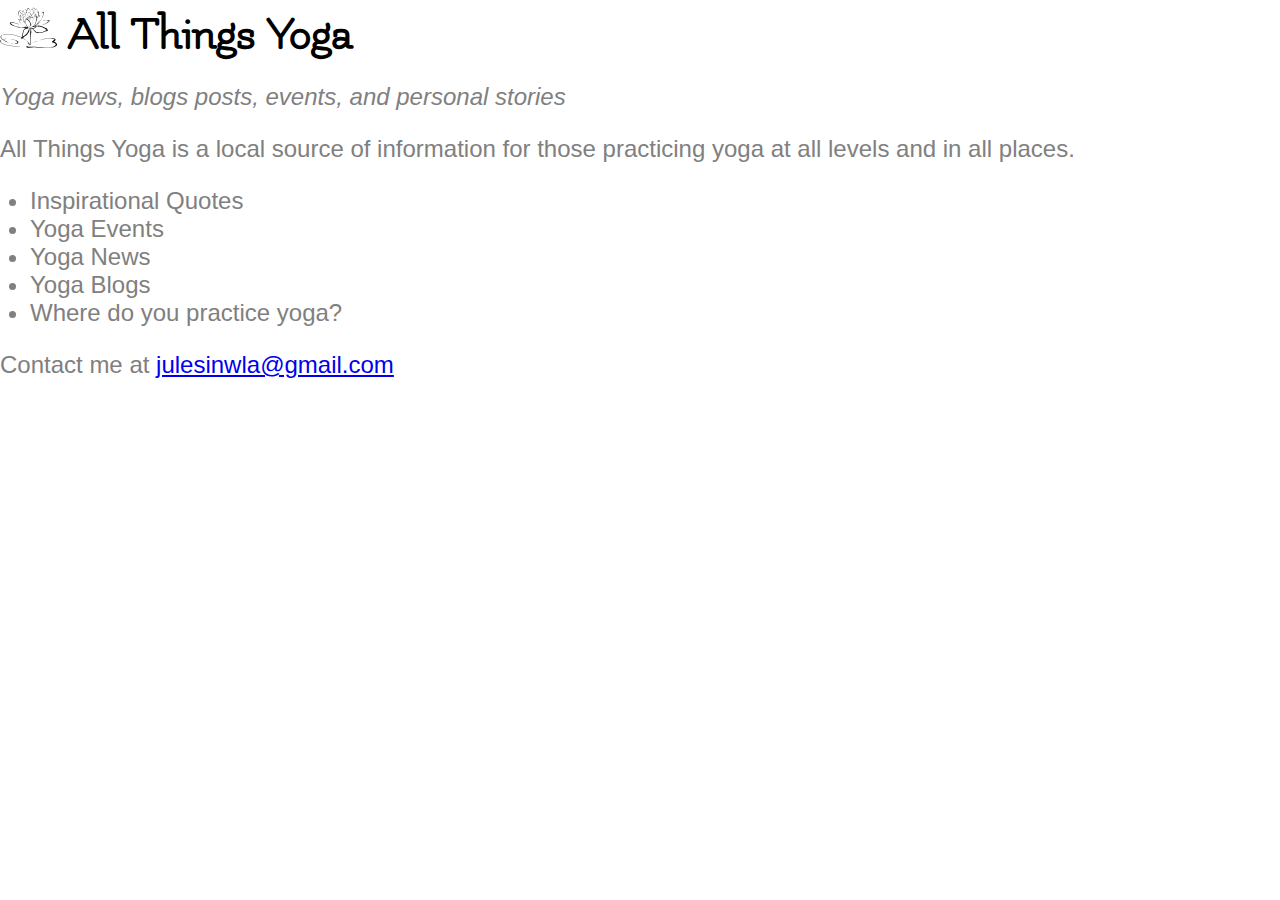
<file: index.html>
<!DOCTYPE html>
<html>
<head>
	<title>Julie's yoga website</title>
	<link rel="stylesheet" type="text/css" href="mycss/yoga_style.css">
</head>
<body>
	<h1><img src="Images/KijjGMziq.svg" alt="lotus flower" id="logo">  All Things Yoga</h1>
	
	<p id="slogan">Yoga news, blogs posts, events, and personal stories</p>
	<p>All Things Yoga is a local source of information for those practicing yoga at all levels and in all places.</p>
	<ul>
		<li>Inspirational Quotes</li>
		<li>Yoga Events</li>
		<li>Yoga News</li>
		<li>Yoga Blogs</li>
		<li>Where do  you practice yoga?</li>
	</ul>
	<p>Contact me at <a href="mailto:julesinwla@gmail.com">julesinwla@gmail.com</a></p>
</body>
</html>
</file>
<file: mycss/yoga_style.css>
@import url(https://fonts.googleapis.com/css?family=Flamenco);
@import url(https://fonts.googleapis.com/css?family=Roboto+Slab);

* {
	margin:0;
	padding:0;
	box-sizing:border-box;
}
body {
	font-size: 24px;
	font-family: 'Roboto', sans-serif;
	color: #808080;
}
h1 {
	font-family: 'Flamenco', cursive;
	font-size: 2em;
	font-weight: bold;
	color: black
}
ul {
	margin-top:1em;
	margin-left:1.25em;
}
p {
	margin-top:1em;
}

#logo {
	height:1em;	
}
#slogan {
	font-style: italic;
}
</file>
